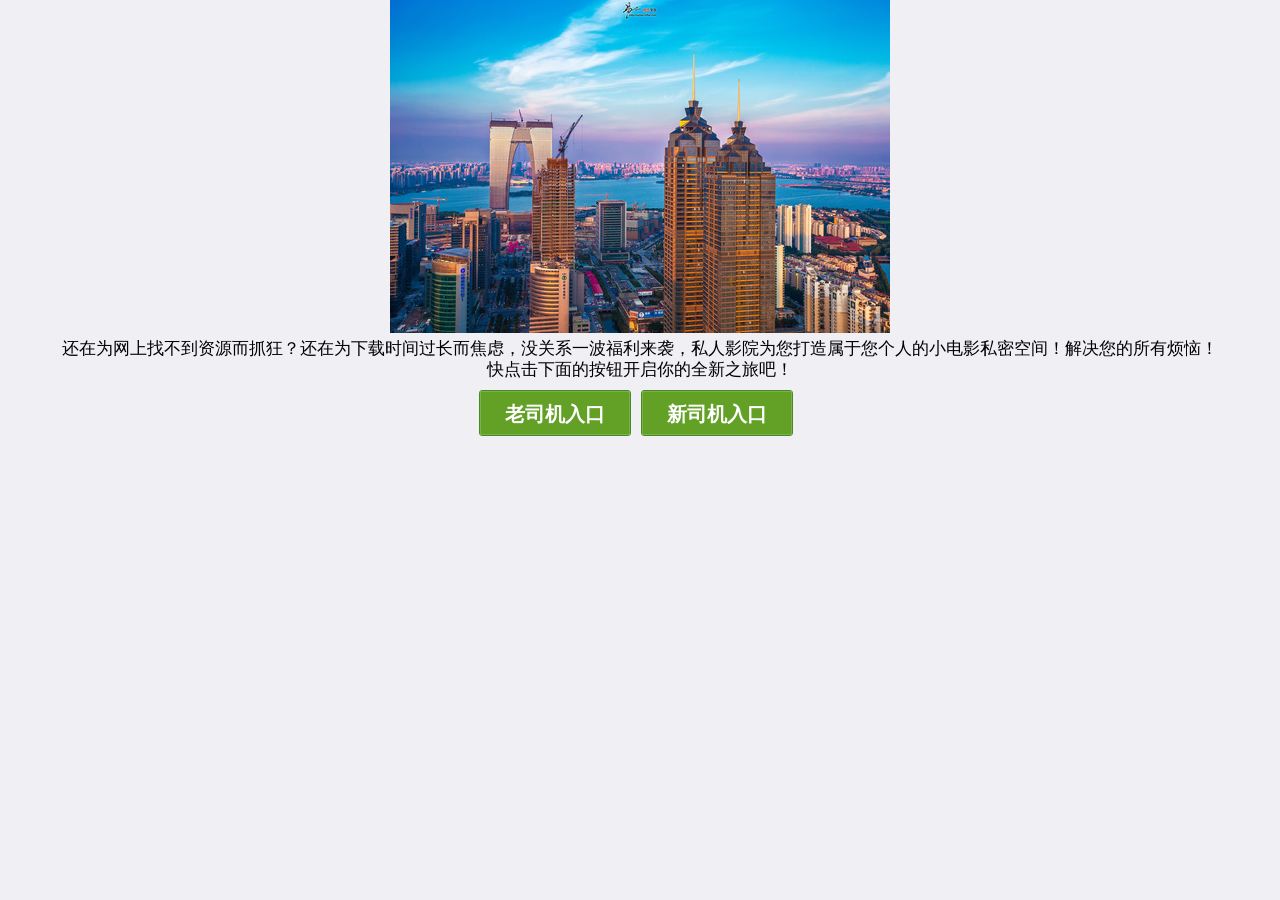
<file: src/main/resources/static/videoDemo/email.html>
<!doctype html>
<html>

	<head>
		<meta charset="UTF-8">
		<title></title>
		<meta name="viewport" content="width=device-width,initial-scale=1,minimum-scale=1,maximum-scale=1,user-scalable=no" />
		<link href="css/mui.min.css" rel="stylesheet" />
	</head>

	<body>

		<center>
			<div style="clear:both"><img src="images/cbd.jpg"></div>
			<div>还在为网上找不到资源而抓狂？还在为下载时间过长而焦虑，没关系一波福利来袭，私人影院为您打造属于您个人的小电影私密空间！解决您的所有烦恼！</div>
			<div>快点击下面的按钮开启你的全新之旅吧！</div>
			<div style="text-align:center;">
				<div style="margin:10px auto;width:330px;height:26px">
					<div class="qqmail_postcard_reply_thanksbtn" style="border:1px solid #488825;-moz-border-radius:3px;-khtml-border-radius:3px;-webkit-border-radius:3px; border-radius:3px;float:left;margin-left:4px;">
						<a name="2300819486@qq.com" class="qqmail_postcard_reply_thanksbtn" style="font-size:14px;width: 150px;border:2px solid #488825;-moz-border-radius:3px;-khtml-border-radius:3px;-webkit-border-radius:3px; border-radius:1px;height:44px;line-height:44px; font-size:20px;cursor:pointer; background:#62A026; color:#FFF; font-weight:bold; border:1px solid #7CB04A;  padding:0 0 0px;display:block;text-decoration:none;" href="" value="">老司机入口 </a>
					</div>
					<div style="border:1px solid #488825;-moz-border-radius:3px;-khtml-border-radius:3px;-webkit-border-radius:3px; border-radius:3px;float:left;margin-left:10px;">
						<a class="qqmail_postcard_reply2" style="font-size:14px;width: 150px;border:2px solid #488825;-moz-border-radius:3px;-khtml-border-radius:3px;-webkit-border-radius:3px; border-radius:1px;height:44px;line-height:44px; font-size:20px;cursor:pointer; background:#62A026; color:#FFF; font-weight:bold; border:1px solid #7CB04A;  padding:0 0 0px;display:block;text-decoration:none;" href="" value="">新司机入口</a>
					</div>
					<div class="clr"></div>
				</div>
			</div>
		</center>

		<script src="js/mui.min.js"></script>
		<script type="text/javascript">
			mui.init()
		</script>
	</body>

</html>
</file>
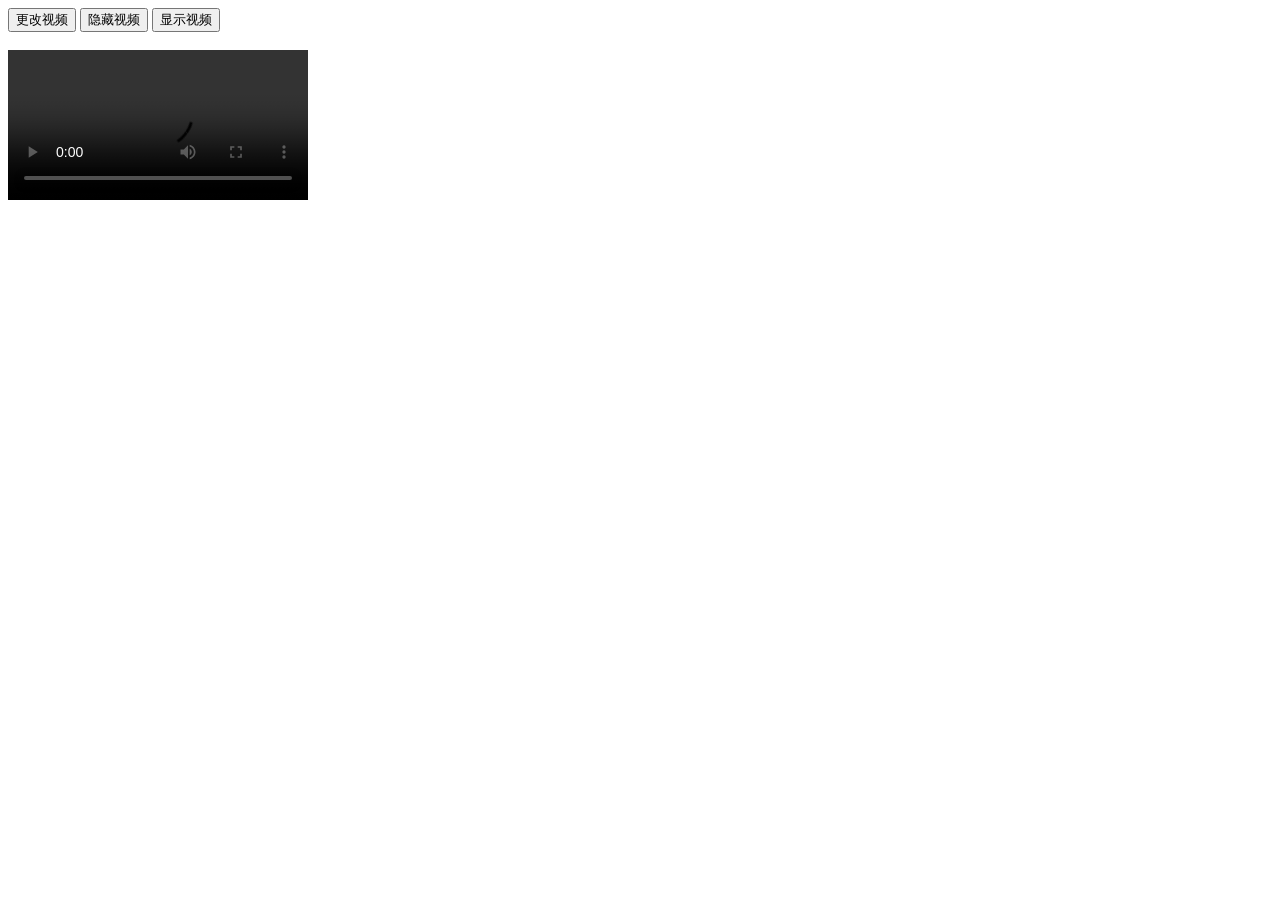
<file: src/main/resources/static/videoDemo/test.html>
<!DOCTYPE html> 
<html> 
<head>

<meta charset="UTF-8"></head>
<body> 

<button onclick="changeSource()" type="button">更改视频</button>
<button onclick="hideVideo()" type="button">隐藏视频</button>
<button onclick="showVideo()" type="button">显示视频</button>
<br />
<br />
<video style="display: ;" id="video1" controls="controls" autoplay="autoplay">
  <source id="mp4_src" src="http://127.0.0.1:8020/video/video/test.mp4" type="video/mp4">
 
  Your browser does not support HTML5 video.
</video>

<script> 
function changeSource()
  { 
  document.getElementById("mp4_src").src="http://127.0.0.1:8020/video/video/test.mp4";
 document.getElementById("video1").style.display="none";
 
  document.getElementById("video1").load();
  } 
  
  function hideVideo(){
  	document.getElementById("video1").style.display="none";
  }
  function showVideo(){
  	document.getElementById("video1").style.display="";
  }
</script> 

</body> 
</html>
</file>
